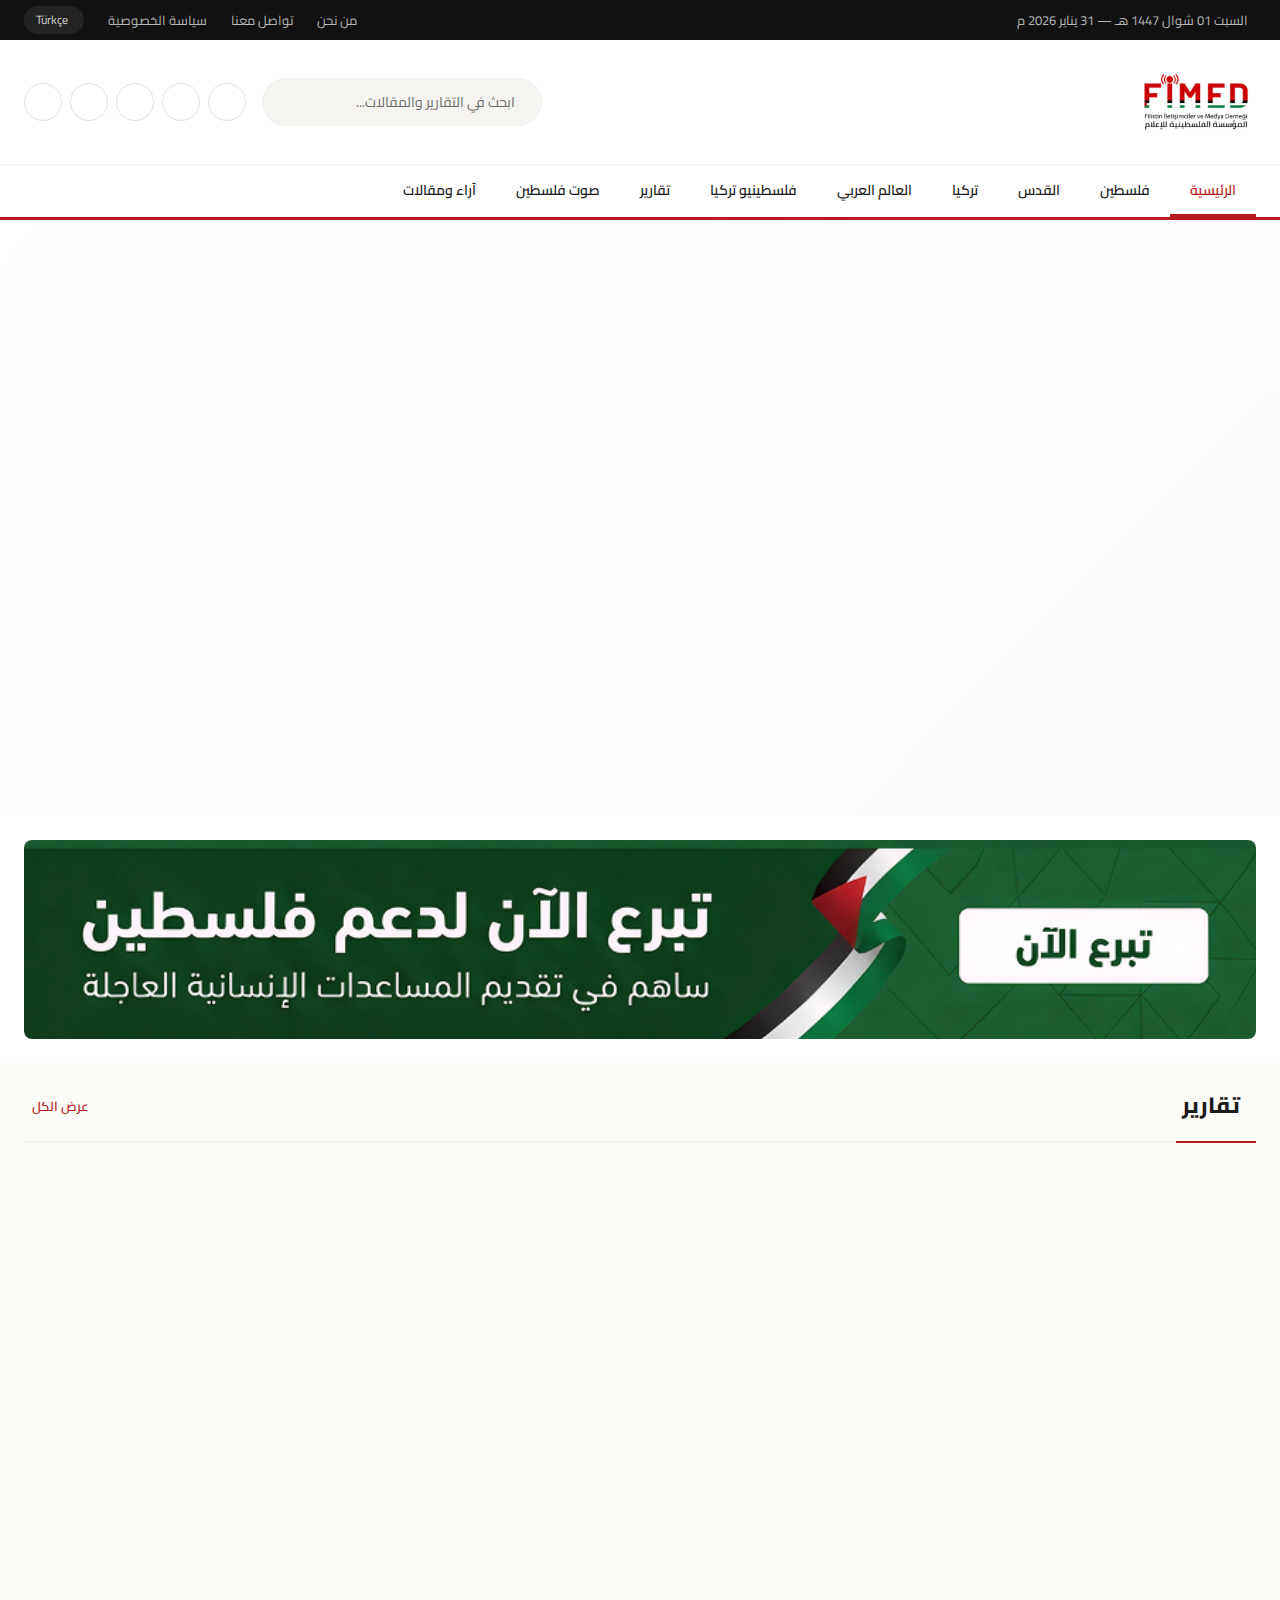
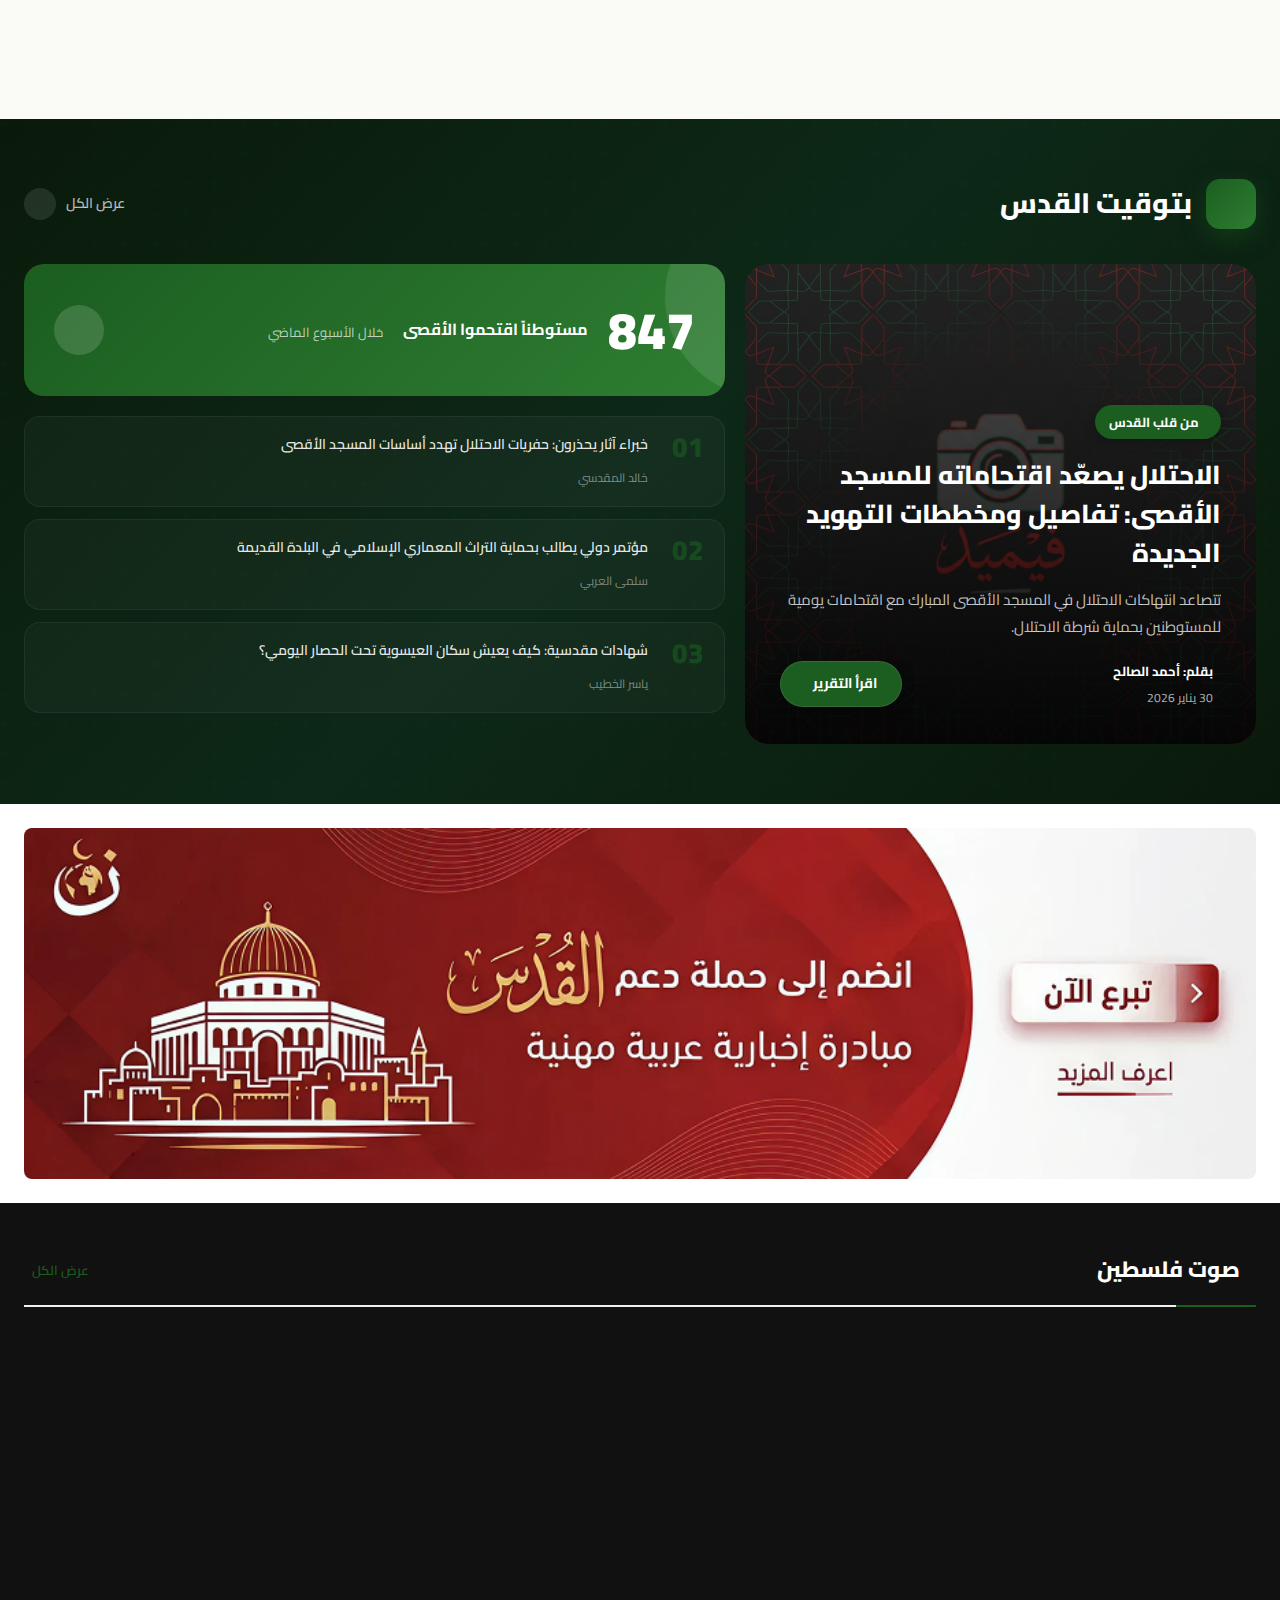
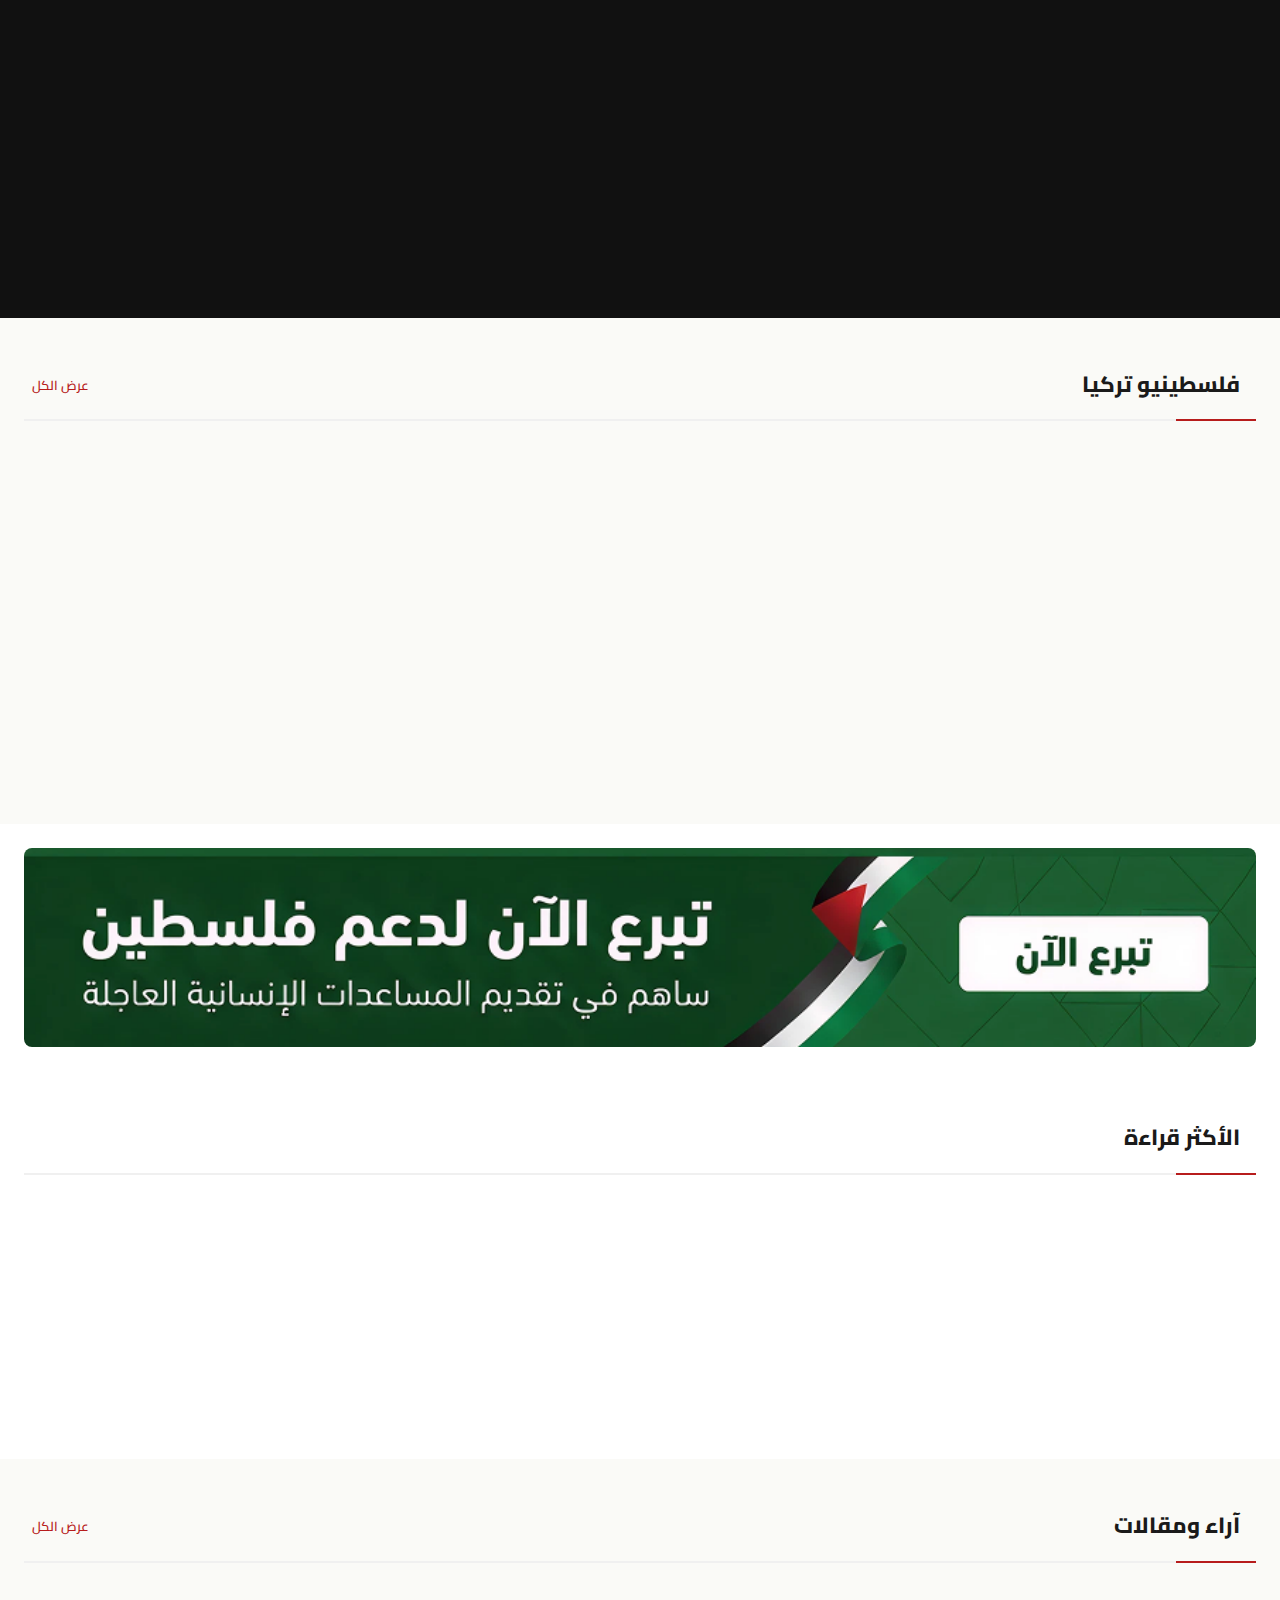
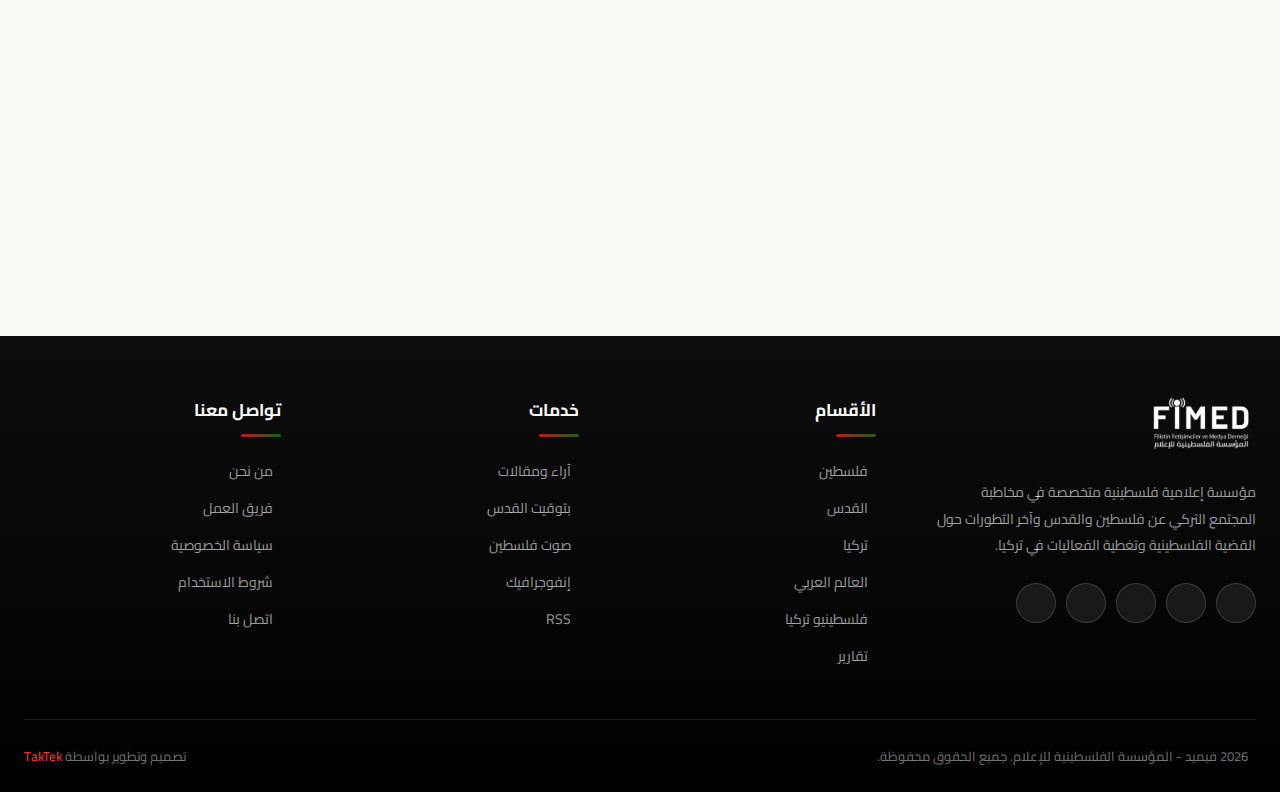
<file: index.html>
<!DOCTYPE html>
<html lang="ar" dir="rtl">

    <head>
        <meta charset="UTF-8">
        <meta name="viewport" content="width=device-width, initial-scale=1.0">
        <meta name="description" content="فيميد - المؤسسة الفلسطينية للإعلام - مؤسسة إعلامية تتفاعل مع الإعلام التركي">
        <meta name="keywords" content="فيميد، فلسطين، القدس، تركيا، أخبار، إعلام">
        <meta name="author" content="FiMED">

        <!-- Open Graph -->
        <meta property="og:type" content="website">
        <meta property="og:title" content="فيميد | المؤسسة الفلسطينية للإعلام">
        <meta property="og:description" content="مؤسسة إعلامية تتفاعل مع الإعلام التركي">

        <title>فيميد | المؤسسة الفلسطينية للإعلام</title>

        <!-- Favicon -->
        <link rel="icon" type="image/png" href="images/favicon.png">

        <!-- Font Awesome -->
        <link rel="stylesheet" href="https://cdnjs.cloudflare.com/ajax/libs/font-awesome/6.5.1/css/all.min.css"
            integrity="sha512-DTOQO9RWCH3ppGqcWaEA1BIZOC6xxalwEsw9c2QQeAIftl+Vegovlnee1c9QX4TctnWMn13TZye+giMm8e2LwA=="
            crossorigin="anonymous" referrerpolicy="no-referrer" />

        <!-- Styles -->
        <link rel="stylesheet" href="css/style.css">
    </head>

    <body>

        <!-- TOP BAR -->
        <div class="top-bar">
            <div class="container">
                <div class="top-bar__date">
                    <i class="fa-regular fa-calendar-days"></i>
                    السبت 01 شوال 1447 هـ — 31 يناير 2026 م
                </div>
                <div class="top-bar__links">
                    <a href="#">من نحن</a>
                    <a href="#">تواصل معنا</a>
                    <a href="#">سياسة الخصوصية</a>
                    <div class="top-bar__lang">
                        <i class="fa-solid fa-globe"></i>
                        Türkçe
                    </div>
                </div>
            </div>
        </div>

        <!-- HEADER -->
        <header class="header">
            <div class="container">
                <button class="nav__toggle" id="navToggle" aria-label="القائمة">
                    <span></span>
                    <span></span>
                    <span></span>
                </button>
                <a href="#" class="header__brand">
                    <img src="images/logo.svg" alt="فيميد - FiMED" class="header__logo-img">
                </a>
                <div class="header__actions">
                    <button class="header__search-btn" aria-label="بحث">
                        <i class="fa-solid fa-magnifying-glass"></i>
                    </button>
                    <div class="header__search">
                        <i class="fa-solid fa-magnifying-glass"></i>
                        <input type="text" placeholder="ابحث في التقارير والمقالات...">
                    </div>
                    <div class="header__social">
                        <a href="#" aria-label="Facebook"><i class="fa-brands fa-facebook-f"></i></a>
                        <a href="#" aria-label="X Twitter"><i class="fa-brands fa-x-twitter"></i></a>
                        <a href="#" aria-label="YouTube"><i class="fa-brands fa-youtube"></i></a>
                        <a href="#" aria-label="Telegram"><i class="fa-brands fa-telegram"></i></a>
                        <a href="#" aria-label="Instagram"><i class="fa-brands fa-instagram"></i></a>
                    </div>
                </div>
            </div>
        </header>

        <!-- NAV -->
        <nav class="nav" id="mainNav">
            <div class="container">
                <ul class="nav__list">
                    <li><a href="#" class="nav__link nav__link--active">الرئيسية</a></li>
                    <li><a href="#" class="nav__link">فلسطين</a></li>
                    <li><a href="#" class="nav__link">القدس</a></li>
                    <li><a href="#" class="nav__link">تركيا</a></li>
                    <li><a href="#" class="nav__link">العالم العربي</a></li>
                    <li><a href="#" class="nav__link">فلسطينيو تركيا</a></li>
                    <li><a href="#" class="nav__link">تقارير</a></li>
                    <li><a href="#" class="nav__link">صوت فلسطين</a></li>
                    <li><a href="#" class="nav__link">آراء ومقالات</a></li>
                </ul>
                <div class="nav__overlay"></div>
            </div>
        </nav>


        <!-- HERO -->
        <section class="hero">
            <div class="container">
                <div class="hero__grid animate-in">
                    <div class="hero__text">
                        <span class="hero__badge"><i class="fa-solid fa-bolt"></i> تقرير خاص</span>
                        <h1 class="hero__title"><a href="#">الأسير المحرر رامي أبو زبيدة: يوميات الإجرام في سجن
                                النسيان</a><span class="hero__title-line"></span></h1>
                        <p class="hero__excerpt">سجّل الأسير المحرر رامي أبو زبيدة شهادته بهذه الكلمات: "إنني أكتب
                            هذه الشهادة لا بمداد الحبر، بل بمرارة الذكرى، أضعها وثيقة للتاريخ، وفاءً لإخوة لي لا
                            يزالون يصارعون الموت البطيء خلف تلك القضبان..."</p>
                        <div class="hero__meta">
                            <span class="hero__meta-item"><i class="fa-regular fa-calendar"></i> 31 يناير 2026</span>
                            <span class="hero__meta-item"><i class="fa-regular fa-clock"></i> 8 دقائق قراءة</span>
                        </div>
                        <a href="#" class="hero__read-more">اقرأ التقرير كاملاً <i
                                class="fa-solid fa-arrow-left"></i></a>
                    </div>
                    <a href="#" class="hero__image">
                        <img src="https://picsum.photos/seed/hero1/800/600" alt="الأسير المحرر رامي أبو زبيدة"
                            class="ph" onerror="this.src='images/placeholder.png'">
                        <div class="hero__image-grad"></div>
                    </a>
                    <div class="hero__sidebar">
                        <a href="#" class="hero__sb-item">
                            <div class="hero__sb-thumb">
                                <img src="https://picsum.photos/seed/sb1/150/150" alt="الأسير عمر العبد" class="ph"
                                    onerror="this.src='images/placeholder.png'">
                            </div>
                            <div class="hero__sb-content">
                                <h3 class="hero__sb-title">الأسير عمر العبد ابن الأرض الذي اعتُقل في عمر الزهو...
                                </h3>
                                <p class="hero__sb-excerpt">منذ عام 2017، يقضي الأسير عمر العبد من بلدة كوبر حكماً
                                    بالسجن المؤبد أربع مرات...</p><span class="hero__sb-date">22 ديسمبر 2025</span>
                            </div>
                        </a>
                        <a href="#" class="hero__sb-item">
                            <div class="hero__sb-thumb">
                                <img src="https://picsum.photos/seed/sb2/150/150" alt="الأسير بهيج بدر" class="ph"
                                    onerror="this.src='images/placeholder.png'">
                            </div>
                            <div class="hero__sb-content">
                                <h3 class="hero__sb-title">الأسير بهيج بدر: الأب المُعلّم والغائب القريب</h3>
                                <p class="hero__sb-excerpt">قصة عائلة الأسير بهيج بدر عمرها بعد 21 عاماً، وكذلك عمر
                                    معاناتهم مع الاحتلال...</p><span class="hero__sb-date">28 نوفمبر 2025</span>
                            </div>
                        </a>
                        <a href="#" class="hero__sb-item">
                            <div class="hero__sb-thumb">
                                <img src="https://picsum.photos/seed/sb3/150/150" alt="الأسير محمود زيدات" class="ph"
                                    onerror="this.src='images/placeholder.png'">
                            </div>
                            <div class="hero__sb-content">
                                <h3 class="hero__sb-title">الأسير محمود زيدات: الصبر في الأسر، والصبر خارجه</h3>
                                <p class="hero__sb-excerpt">الأسير محمود زيدات هو واحد من ثلاثة أشقاء تغيّبهم
                                    الزنازين...</p><span class="hero__sb-date">27 نوفمبر 2025</span>
                            </div>
                        </a>
                    </div>
                </div>
            </div>
        </section>

        <!-- AD BANNER 1 — بين الهيرو والتقارير -->
        <div class="ad-banner">
            <div class="container">
                <a href="#" class="ad-banner__link" target="_blank" rel="noopener">
                    <img src="images/ad-banner-728x90.png" alt="تبرع الآن لدعم فلسطين" class="ad-banner__img">
                </a>
            </div>
        </div>

        <!-- REPORTS -->
        <section class="reports">
            <div class="container">
                <div class="sh">
                    <h2 class="sh__title"><i class="fa-solid fa-file-lines sh__icon"></i> تقارير</h2><a href="#"
                        class="sh__more">عرض
                        الكل <i class="fa-solid fa-arrow-left sh__arrow"></i></a>
                </div>
                <div class="reports__grid">
                    <a href="#" class="rp-feat animate-in">
                        <img src="https://picsum.photos/seed/rpmain/600/400" alt="واقع الأسرى الفلسطينيين" class="ph"
                            onerror="this.src='images/placeholder.png'">
                        <div class="rp-feat__ov"><span class="hero__badge">تقرير مطوّل</span>
                            <h3 class="rp-feat__title">تقرير شامل: واقع الأسرى الفلسطينيين في السجون الإسرائيلية —
                                شهادات وأرقام</h3>
                            <p class="rp-feat__excerpt">يرصد هذا التقرير أوضاع آلاف الأسرى الفلسطينيين من خلال
                                شهادات حية وإحصائيات موثقة حول ظروف الاعتقال.</p>
                            <div class="rp-feat__meta"><span><i class="fa-regular fa-calendar"></i> 30 يناير
                                    2026</span><span>•</span><span><i class="fa-solid fa-user-pen"></i> عمر
                                    الفلسطيني</span>
                            </div>
                        </div>
                    </a>
                    <div class="rp-list">
                        <a href="#" class="rp-card animate-in animate-delay-1">
                            <div class="rp-card__img">
                                <img src="https://picsum.photos/seed/rp1/300/200" alt="القدس المصغرة" class="ph"
                                    onerror="this.src='images/placeholder.png'">
                            </div>
                            <div class="rp-card__body"><span class="rp-card__cat">تقرير ميداني</span>
                                <h3 class="rp-card__title">"القدس المصغرة".. مجسم متحرك للأقصى لتعريف الأتراك بأبرز
                                    معالمه</h3>
                                <div class="rp-card__meta"><span class="rp-card__meta-i"><i
                                            class="fa-regular fa-calendar"></i> 29 يناير 2026</span><span
                                        class="rp-card__meta-i"><i class="fa-solid fa-user-pen"></i> محمد الأحمد</span>
                                </div>
                            </div>
                        </a>
                        <a href="#" class="rp-card animate-in animate-delay-2">
                            <div class="rp-card__img">
                                <img src="https://picsum.photos/seed/rp2/300/200" alt="واقع الشباب الفلسطيني" class="ph"
                                    onerror="this.src='images/placeholder.png'">
                            </div>
                            <div class="rp-card__body"><span class="rp-card__cat">تحقيق</span>
                                <h3 class="rp-card__title">واقع الشباب الفلسطيني في أوروبا: بين تحديات الاندماج
                                    والحفاظ على الهوية</h3>
                                <div class="rp-card__meta"><span class="rp-card__meta-i"><i
                                            class="fa-regular fa-calendar"></i> 27 يناير 2026</span><span
                                        class="rp-card__meta-i"><i class="fa-solid fa-user-pen"></i> سارة القدسي</span>
                                </div>
                            </div>
                        </a>
                        <a href="#" class="rp-card animate-in animate-delay-3">
                            <div class="rp-card__img">
                                <img src="https://picsum.photos/seed/rp3/300/200" alt="اتحاد الأكاديميين" class="ph"
                                    onerror="this.src='images/placeholder.png'">
                            </div>
                            <div class="rp-card__body"><span class="rp-card__cat">تقرير</span>
                                <h3 class="rp-card__title">نحو رؤية استراتيجية: اتحاد الأكاديميين الفلسطينيين يرسم
                                    خارطة طريق جديدة</h3>
                                <div class="rp-card__meta"><span class="rp-card__meta-i"><i
                                            class="fa-regular fa-calendar"></i> 25 يناير 2026</span><span
                                        class="rp-card__meta-i"><i class="fa-solid fa-user-pen"></i> أحمد الصالح</span>
                                </div>
                            </div>
                        </a>
                        <a href="#" class="rp-card animate-in animate-delay-4">
                            <div class="rp-card__img">
                                <img src="https://picsum.photos/seed/rp3/300/200" alt="اتحاد الأكاديميين" class="ph"
                                    onerror="this.src='images/placeholder.png'">
                            </div>
                            <div class="rp-card__body"><span class="rp-card__cat">تقرير</span>
                                <h3 class="rp-card__title">نحو رؤية استراتيجية: اتحاد الأكاديميين الفلسطينيين يرسم
                                    خارطة طريق جديدة</h3>
                                <div class="rp-card__meta"><span class="rp-card__meta-i"><i
                                            class="fa-regular fa-calendar"></i> 24 يناير 2026</span><span
                                        class="rp-card__meta-i"><i class="fa-solid fa-user-pen"></i> فاطمة
                                        الخالدي</span></div>
                            </div>
                        </a>
                    </div>
                </div>
            </div>
        </section>

        <!-- بتوقيت القدس -->
        <section class="quds">
            <div class="container">
                <div class="quds__header">
                    <div class="quds__label">
                        <span class="quds__icon"><i class="fa-solid fa-mosque"></i></span>
                        <h2 class="quds__title">بتوقيت القدس</h2>
                    </div>
                    <a href="#" class="quds__view-all">
                        عرض الكل
                        <span class="quds__view-arrow"><i class="fa-solid fa-arrow-left"></i></span>
                    </a>
                </div>

                <div class="quds__bento">
                    <!-- Main Featured -->
                    <article class="quds__main">
                        <div class="quds__main-bg">
                            <img src="https://picsum.photos/seed/quds1/800/600" alt="المسجد الأقصى" class="ph"
                                onerror="this.src='images/placeholder.png'">
                        </div>
                        <div class="quds__main-overlay"></div>
                        <div class="quds__main-content">
                            <a href="#" class="quds__tag">
                                <i class="fa-solid fa-location-dot"></i>
                                من قلب القدس
                            </a>
                            <h3 class="quds__main-title">الاحتلال يصعّد اقتحاماته للمسجد الأقصى: تفاصيل ومخططات التهويد
                                الجديدة</h3>
                            <p class="quds__main-excerpt">تتصاعد انتهاكات الاحتلال في المسجد الأقصى المبارك مع اقتحامات
                                يومية للمستوطنين بحماية شرطة الاحتلال.</p>
                            <div class="quds__main-footer">
                                <div class="quds__main-meta">
                                    <span class="quds__main-author"><i class="fa-solid fa-feather-pointed"></i> بقلم:
                                        أحمد الصالح</span>
                                    <span class="quds__main-date"><i class="fa-regular fa-calendar-days"></i> 30 يناير
                                        2026</span>
                                </div>
                                <a href="#" class="quds__main-link">اقرأ التقرير <i
                                        class="fa-solid fa-arrow-left-long"></i></a>
                            </div>
                        </div>
                    </article>


                    <!-- Stats Card -->
                    <article class="quds__stats">
                        <div class="quds__stats-number">847</div>
                        <div class="quds__stats-label">مستوطناً اقتحموا الأقصى</div>
                        <div class="quds__stats-period">خلال الأسبوع الماضي</div>
                        <div class="quds__stats-icon"><i class="fa-solid fa-chart-line"></i></div>
                    </article>

                    <!-- List Cards -->
                    <div class="quds__list">
                        <a href="#" class="quds__list-item">
                            <span class="quds__list-num">01</span>
                            <div class="quds__list-content">
                                <h5 class="quds__list-title">خبراء آثار يحذرون: حفريات الاحتلال تهدد أساسات المسجد
                                    الأقصى</h5>
                                <span class="quds__list-meta"><i class="fa-solid fa-user-pen"></i> خالد المقدسي</span>
                            </div>
                        </a>
                        <a href="#" class="quds__list-item">
                            <span class="quds__list-num">02</span>
                            <div class="quds__list-content">
                                <h5 class="quds__list-title">مؤتمر دولي يطالب بحماية التراث المعماري الإسلامي في البلدة
                                    القديمة</h5>
                                <span class="quds__list-meta"><i class="fa-solid fa-user-pen"></i> سلمى العربي</span>
                            </div>
                        </a>
                        <a href="#" class="quds__list-item">
                            <span class="quds__list-num">03</span>
                            <div class="quds__list-content">
                                <h5 class="quds__list-title">شهادات مقدسية: كيف يعيش سكان العيسوية تحت الحصار اليومي؟
                                </h5>
                                <span class="quds__list-meta"><i class="fa-solid fa-user-pen"></i> ياسر الخطيب</span>
                            </div>
                        </a>
                    </div>
                </div>
            </div>
        </section>

        <!-- AD BANNER 2 — بين بتوقيت القدس وصوت فلسطين -->
        <div class="ad-banner ad-banner--tall">
            <div class="container">
                <a href="#" class="ad-banner__link" target="_blank" rel="noopener">
                    <img src="images/ad-banner-970x250.png" alt="انضم إلى حملة دعم القدس" class="ad-banner__img">
                </a>
            </div>
        </div>

        <!-- صوت فلسطين -->
        <section class="voice-section">
            <div class="container">
                <div class="sh sh--voice">
                    <h2 class="sh__title" style="color:#fff;"><i
                            class="fa-solid fa-microphone sh__icon sh__icon--voice"></i> صوت
                        فلسطين</h2><a href="#" class="sh__more sh__more--voice">عرض الكل <i
                            class="fa-solid fa-arrow-left sh__arrow"></i></a>
                </div>
                <div class="voice-grid">
                    <a href="#" class="voice-card animate-in animate-delay-1">
                        <div class="voice-card__img">
                            <img src="https://picsum.photos/seed/voice1/400/250" alt="شهادة أم أسير" class="ph"
                                onerror="this.src='images/placeholder.png'">
                        </div>
                        <span class="voice-card__type voice-card__type--testimony">شهادة حيّة</span>
                        <h3 class="voice-card__title">"لم أرَ أطفالي منذ 7 سنوات".. شهادة أم أسير من نابلس</h3>
                        <p class="voice-card__text">تروي أم محمد قصة انتظارها الطويل لابنها المعتقل في سجون
                            الاحتلال، وكيف تتحول السنوات إلى جدران من الصمت والألم.</p>
                        <div class="voice-card__footer">
                            <div class="voice-card__author">
                                <div class="voice-card__avatar">
                                    <img src="https://i.pravatar.cc/100?img=47" alt="أم محمد العايدي"
                                        onerror="this.src='images/placeholder.png'">
                                </div>
                                <div>
                                    <div class="voice-card__author-name">أم محمد العايدي</div>
                                    <div class="voice-card__date">أم أسير فلسطيني</div>
                                </div>
                            </div>
                            <div class="voice-card__read"><i class="fa-solid fa-arrow-left"></i></div>
                        </div>
                    </a>
                    <a href="#" class="voice-card animate-in animate-delay-2">
                        <div class="voice-card__img">
                            <img src="https://picsum.photos/seed/voice2/400/250" alt="حوار إعلامي" class="ph"
                                onerror="this.src='images/placeholder.png'">
                        </div>
                        <span class="voice-card__type voice-card__type--interview">حوار</span>
                        <h3 class="voice-card__title">د. عبد الرحمن أبو شمالة: "الإعلام الفلسطيني في تركيا يحتاج
                            لثورة رقمية"</h3>
                        <p class="voice-card__text">في حوار خاص مع فيميد، يتحدث الباحث الإعلامي عن واقع الإعلام
                            الفلسطيني في الشتات وفرص التطور في العصر الرقمي.</p>
                        <div class="voice-card__footer">
                            <div class="voice-card__author">
                                <div class="voice-card__avatar">
                                    <img src="https://i.pravatar.cc/100?img=68" alt="د. عبد الرحمن أبو شمالة"
                                        onerror="this.src='images/placeholder.png'">
                                </div>
                                <div>
                                    <div class="voice-card__author-name">د. عبد الرحمن أبو شمالة</div>
                                    <div class="voice-card__date">باحث إعلامي</div>
                                </div>
                            </div>
                            <div class="voice-card__read"><i class="fa-solid fa-arrow-left"></i></div>
                        </div>
                    </a>
                    <a href="#" class="voice-card animate-in animate-delay-3">
                        <div class="voice-card__img">
                            <img src="https://picsum.photos/seed/voice3/400/250" alt="قصة عائلة" class="ph"
                                onerror="this.src='images/placeholder.png'">
                        </div>
                        <span class="voice-card__type voice-card__type--story">قصة إنسانية</span>
                        <h3 class="voice-card__title">من غزة إلى إسطنبول: رحلة عائلة فلسطينية بحثاً عن الأمان</h3>
                        <p class="voice-card__text">قصة عائلة الشنطي التي هربت من القصف المتواصل على غزة لتبدأ حياة
                            جديدة في إسطنبول، بين الحنين والتأقلم.</p>
                        <div class="voice-card__footer">
                            <div class="voice-card__author">
                                <div class="voice-card__avatar">
                                    <img src="https://i.pravatar.cc/100?img=53" alt="عائلة الشنطي"
                                        onerror="this.src='images/placeholder.png'">
                                </div>
                                <div>
                                    <div class="voice-card__author-name">عائلة الشنطي</div>
                                    <div class="voice-card__date">عائلة فلسطينية نازحة</div>
                                </div>
                            </div>
                            <div class="voice-card__read"><i class="fa-solid fa-arrow-left"></i></div>
                        </div>
                    </a>
                </div>
            </div>
        </section>

        <!-- فلسطينيو تركيا -->
        <section class="cat-section">
            <div class="container">
                <div class="sh">
                    <h2 class="sh__title"><i class="fa-solid fa-users sh__icon"></i> فلسطينيو تركيا</h2><a href="#"
                        class="sh__more">عرض الكل <i class="fa-solid fa-arrow-left sh__arrow"></i></a>
                </div>
                <div class="cat-grid">
                    <div class="cat-card animate-in animate-delay-1">
                        <div class="cat-card__img">
                            <a href="#" class="cat-card__link-wrapper">
                                <img src="https://picsum.photos/seed/tr1/400/300" alt="مؤسسة وقف فلسطين" class="ph"
                                    onerror="this.src='images/placeholder.png'">
                            </a>
                            <a href="#" class="badge-f" style="background:var(--color-accent);"><i
                                    class="fa-solid fa-calendar-check"></i>
                                فعاليات</a>
                        </div>
                        <div class="cat-card__body">
                            <h3 class="cat-card__title"><a href="#">مؤسسة وقف فلسطين تطلق حملة "القدس المصغرة" لتعريف
                                    الأتراك
                                    بالأقصى</a></h3>
                            <div class="cat-card__meta"><span><i class="fa-regular fa-calendar"></i> 30 يناير
                                    2026</span><span>•</span><span><i class="fa-solid fa-user-pen"></i> نور الهدى</span>
                            </div>
                        </div>
                    </div>
                    <div class="cat-card animate-in animate-delay-2">
                        <div class="cat-card__img">
                            <a href="#" class="cat-card__link-wrapper">
                                <img src="https://picsum.photos/seed/tr2/400/300" alt="الجالية الفلسطينية" class="ph"
                                    onerror="this.src='images/placeholder.png'">
                            </a>
                            <a href="#" class="badge-f" style="background:#5D4037;"><i class="fa-solid fa-users"></i>
                                مجتمع</a>
                        </div>
                        <div class="cat-card__body">
                            <h3 class="cat-card__title"><a href="#">الجالية الفلسطينية في إسطنبول تحيي ذكرى يوم الأرض
                                    بفعاليات
                                    متنوعة</a></h3>
                            <div class="cat-card__meta"><span><i class="fa-regular fa-calendar"></i> 29 يناير
                                    2026</span><span>•</span><span><i class="fa-solid fa-user-pen"></i> سامي
                                    الغزاوي</span>
                            </div>
                        </div>
                    </div>
                    <div class="cat-card animate-in animate-delay-3">
                        <div class="cat-card__img">
                            <a href="#" class="cat-card__link-wrapper">
                                <img src="https://picsum.photos/seed/tr3/400/300" alt="شبكة شباب فلسطين" class="ph"
                                    onerror="this.src='images/placeholder.png'">
                            </a>
                            <a href="#" class="badge-f" style="background:var(--color-gold); color: #000;"><i
                                    class="fa-solid fa-comments"></i>
                                حوارات</a>
                        </div>
                        <div class="cat-card__body">
                            <h3 class="cat-card__title"><a href="#">شبكة شباب فلسطين تناقش دور الشباب في مواجهة التطبيع
                                    بندوة
                                    إلكترونية</a></h3>
                            <div class="cat-card__meta"><span><i class="fa-regular fa-calendar"></i> 28 يناير
                                    2026</span><span>•</span><span><i class="fa-solid fa-user-pen"></i> ليلى
                                    الحسن</span>
                            </div>
                        </div>
                    </div>
                    <div class="cat-card animate-in animate-delay-4">
                        <div class="cat-card__img">
                            <a href="#" class="cat-card__link-wrapper">
                                <img src="https://picsum.photos/seed/tr4/400/300" alt="اتحاد الأكاديميين" class="ph"
                                    onerror="this.src='images/placeholder.png'">
                            </a>
                            <a href="#" class="badge-f" style="background:var(--color-accent-light);"><i
                                    class="fa-solid fa-graduation-cap"></i>
                                تعليم</a>
                        </div>
                        <div class="cat-card__body">
                            <h3 class="cat-card__title"><a href="#">اتحاد الأكاديميين يعقد مؤتمره السنوي لمناقشة واقع
                                    التعليم
                                    الفلسطيني</a></h3>
                            <div class="cat-card__meta"><span><i class="fa-regular fa-calendar"></i> 25 يناير
                                    2026</span><span>•</span><span><i class="fa-solid fa-user-pen"></i> رامي
                                    العبد</span>
                            </div>
                        </div>
                    </div>
                </div>
            </div>
        </section>

        <!-- AD BANNER 3 — بين الكاتجوري والأكثر قراءة -->
        <div class="ad-banner">
            <div class="container">
                <a href="#" class="ad-banner__link" target="_blank" rel="noopener">
                    <img src="images/ad-banner-728x90.png" alt="تبرع الآن لدعم فلسطين" class="ad-banner__img">
                </a>
            </div>
        </div>

        <!-- MOST READ -->
        <section class="mr-section">
            <div class="container">
                <div class="sh">
                    <h2 class="sh__title"><i class="fa-solid fa-fire-flame-curved sh__icon"></i> الأكثر قراءة</h2>
                </div>
                <div class="mr-grid">
                    <a href="#" class="mr-item animate-in animate-delay-1">
                        <div class="mr-item__rank">01</div>
                        <h3 class="mr-item__title">حماس تنعى القياديين كساب وعايش بعد استهداف سيارتهما بغارة إسرائيلية
                        </h3>
                        <span class="mr-item__meta"><i class="fa-regular fa-calendar"></i> 1 فبراير 2026 • <i
                                class="fa-solid fa-user-pen"></i> أحمد النجار</span>
                    </a>
                    <a href="#" class="mr-item animate-in animate-delay-2">
                        <div class="mr-item__rank">02</div>
                        <h3 class="mr-item__title">الأمم المتحدة تطالب بتحقيق فوري في جرائم الاحتلال بحق المدنيين</h3>
                        <span class="mr-item__meta"><i class="fa-regular fa-calendar"></i> 1 فبراير 2026 • <i
                                class="fa-solid fa-user-pen"></i> سارة المحمود</span>
                    </a>
                    <a href="#" class="mr-item animate-in animate-delay-3">
                        <div class="mr-item__rank">03</div>
                        <h3 class="mr-item__title">تعرف على موقع مكتب مراجعة الأجانب الجديد في إسطنبول</h3>
                        <span class="mr-item__meta"><i class="fa-regular fa-calendar"></i> 31 يناير 2026 • <i
                                class="fa-solid fa-user-pen"></i> محمود التركي</span>
                    </a>
                    <a href="#" class="mr-item animate-in animate-delay-4">
                        <div class="mr-item__rank">04</div>
                        <h3 class="mr-item__title">القمة العربية الإسلامية تدعو لحماية المقدسات في القدس المحتلة</h3>
                        <span class="mr-item__meta"><i class="fa-regular fa-calendar"></i> 31 يناير 2026 • <i
                                class="fa-solid fa-user-pen"></i> نادية الشامي</span>
                    </a>
                    <a href="#" class="mr-item animate-in animate-delay-5">
                        <div class="mr-item__rank">05</div>
                        <h3 class="mr-item__title">من هو وزير التعليم التركي الجديد وماذا قال فور توليه منصبه</h3>
                        <span class="mr-item__meta"><i class="fa-regular fa-calendar"></i> 31 يناير 2026 • <i
                                class="fa-solid fa-user-pen"></i> خالد البيروتي</span>
                    </a>
                </div>
            </div>
        </section>

        <!-- OPINION -->
        <section class="op-section">
            <div class="container">
                <div class="sh">
                    <h2 class="sh__title"><i class="fa-solid fa-pen-fancy sh__icon"></i> آراء ومقالات</h2><a href="#"
                        class="sh__more">عرض الكل <i class="fa-solid fa-arrow-left sh__arrow"></i></a>
                </div>
                <div class="op-grid">
                    <div class="op-card animate-in animate-delay-1">
                        <div class="op-card__author">
                            <div class="op-card__avatar">
                                <img src="https://i.pravatar.cc/100?img=12" alt="د. أحمد المصري"
                                    onerror="this.src='images/placeholder.png'">
                            </div>
                            <div>
                                <a href="#" class="op-card__name">د. أحمد المصري</a>
                                <div class="op-card__role">كاتب وباحث سياسي</div>
                            </div>
                        </div>
                        <h3 class="op-card__title"><a href="#">مستقبل القضية الفلسطينية في ضوء التحولات الإقليمية
                                الجديدة</a></h3>
                        <p class="op-card__text">تشهد المنطقة تحولات جذرية تفرض على الفلسطينيين إعادة قراءة المشهد
                            السياسي والبحث عن استراتيجيات جديدة.</p>
                    </div>
                    <div class="op-card animate-in animate-delay-2">
                        <div class="op-card__author">
                            <div class="op-card__avatar">
                                <img src="https://i.pravatar.cc/100?img=32" alt="أ. فاطمة الخالدي"
                                    onerror="this.src='images/placeholder.png'">
                            </div>
                            <div>
                                <a href="#" class="op-card__name">أ. فاطمة الخالدي</a>
                                <div class="op-card__role">إعلامية ومحللة</div>
                            </div>
                        </div>
                        <h3 class="op-card__title"><a href="#">الإعلام الفلسطيني في تركيا: تحديات وفرص في عصر التحول
                                الرقمي</a></h3>
                        <p class="op-card__text">يواجه الإعلام الفلسطيني في تركيا تحديات فريدة تتعلق باللغة والوصول
                            إلى الجمهور التركي.</p>
                    </div>
                    <div class="op-card animate-in animate-delay-3">
                        <div class="op-card__author">
                            <div class="op-card__avatar">
                                <img src="https://i.pravatar.cc/100?img=59" alt="د. محمد العلي"
                                    onerror="this.src='images/placeholder.png'">
                            </div>
                            <div>
                                <a href="#" class="op-card__name">د. محمد العلي</a>
                                <div class="op-card__role">أكاديمي وكاتب</div>
                            </div>
                        </div>
                        <h3 class="op-card__title"><a href="#">دور الشباب الفلسطيني في أوروبا: بين الاندماج والحفاظ على
                                الهوية</a></h3>
                        <p class="op-card__text">يعيش الشباب الفلسطيني في أوروبا حالة من التوازن الصعب بين الاندماج
                            والحفاظ على الهوية.</p>
                    </div>
                </div>
            </div>
        </section>

        <!-- FOOTER -->
        <footer class="footer">
            <div class="container">
                <div class="footer__main">
                    <!-- Brand Column -->
                    <div class="footer__brand">
                        <a href="#" class="footer__logo-link">
                            <img src="images/logo.svg" alt="فيميد - FiMED" class="footer__logo">
                        </a>
                        <p class="footer__about">مؤسسة إعلامية فلسطينية متخصصة في مخاطبة المجتمع التركي عن فلسطين والقدس
                            وآخر التطورات حول القضية الفلسطينية وتغطية الفعاليات في تركيا.</p>
                        <div class="footer__social">
                            <a href="#" aria-label="Facebook"><i class="fa-brands fa-facebook-f"></i></a>
                            <a href="#" aria-label="X Twitter"><i class="fa-brands fa-x-twitter"></i></a>
                            <a href="#" aria-label="YouTube"><i class="fa-brands fa-youtube"></i></a>
                            <a href="#" aria-label="Telegram"><i class="fa-brands fa-telegram"></i></a>
                            <a href="#" aria-label="Instagram"><i class="fa-brands fa-instagram"></i></a>
                        </div>
                    </div>

                    <!-- Links Columns -->
                    <div class="footer__columns">
                        <div class="footer__col">
                            <h4 class="footer__col-title">الأقسام</h4>
                            <ul class="footer__links">
                                <li><a href="#"><i class="fa-solid fa-angle-left"></i> فلسطين</a></li>
                                <li><a href="#"><i class="fa-solid fa-angle-left"></i> القدس</a></li>
                                <li><a href="#"><i class="fa-solid fa-angle-left"></i> تركيا</a></li>
                                <li><a href="#"><i class="fa-solid fa-angle-left"></i> العالم العربي</a></li>
                                <li><a href="#"><i class="fa-solid fa-angle-left"></i> فلسطينيو تركيا</a></li>
                                <li><a href="#"><i class="fa-solid fa-angle-left"></i> تقارير</a></li>
                            </ul>
                        </div>
                        <div class="footer__col">
                            <h4 class="footer__col-title">خدمات</h4>
                            <ul class="footer__links">
                                <li><a href="#"><i class="fa-solid fa-angle-left"></i> آراء ومقالات</a></li>
                                <li><a href="#"><i class="fa-solid fa-angle-left"></i> بتوقيت القدس</a></li>
                                <li><a href="#"><i class="fa-solid fa-angle-left"></i> صوت فلسطين</a></li>
                                <li><a href="#"><i class="fa-solid fa-angle-left"></i> إنفوجرافيك</a></li>
                                <li><a href="#"><i class="fa-solid fa-angle-left"></i> RSS</a></li>
                            </ul>
                        </div>
                        <div class="footer__col">
                            <h4 class="footer__col-title">تواصل معنا</h4>
                            <ul class="footer__links">
                                <li><a href="#"><i class="fa-solid fa-angle-left"></i> من نحن</a></li>
                                <li><a href="#"><i class="fa-solid fa-angle-left"></i> فريق العمل</a></li>
                                <li><a href="#"><i class="fa-solid fa-angle-left"></i> سياسة الخصوصية</a></li>
                                <li><a href="#"><i class="fa-solid fa-angle-left"></i> شروط الاستخدام</a></li>
                                <li><a href="#"><i class="fa-solid fa-angle-left"></i> اتصل بنا</a></li>
                            </ul>
                        </div>
                    </div>
                </div>

                <!-- Footer Bottom -->
                <div class="footer__bottom">
                    <p class="footer__copyright">
                        <i class="fa-regular fa-copyright"></i>
                        2026 فيميد - المؤسسة الفلسطينية للإعلام. جميع الحقوق محفوظة.
                    </p>
                    <p class="footer__credit">
                        تصميم وتطوير بواسطة <a href="#" target="_blank">TakTek</a>
                    </p>
                </div>
            </div>
        </footer>

        <!-- Scripts -->
        <script src="js/main.js"></script>
    </body>

</html>
</file>
<file: css/style.css>
/* ==========================================================================
   📰 FIMED - MAIN STYLES
   المؤسسة الفلسطينية للإعلام
   ========================================================================== */

/* Cairo Font - Primary Arabic Font */
@import url('https://fonts.googleapis.com/css2?family=Cairo:wght@200;300;400;500;600;700;800;900&display=swap');

/* Turkish Fonts */
@import url('https://fonts.googleapis.com/css2?family=Inter:wght@300;400;500;600;700;800&family=Outfit:wght@300;400;500;600;700;800&display=swap');

/* Import CSS Modules */
@import 'tokens.css';
@import 'base.css';
@import 'layout.css';
@import 'components.css';
@import 'utilities.css';
</file>
